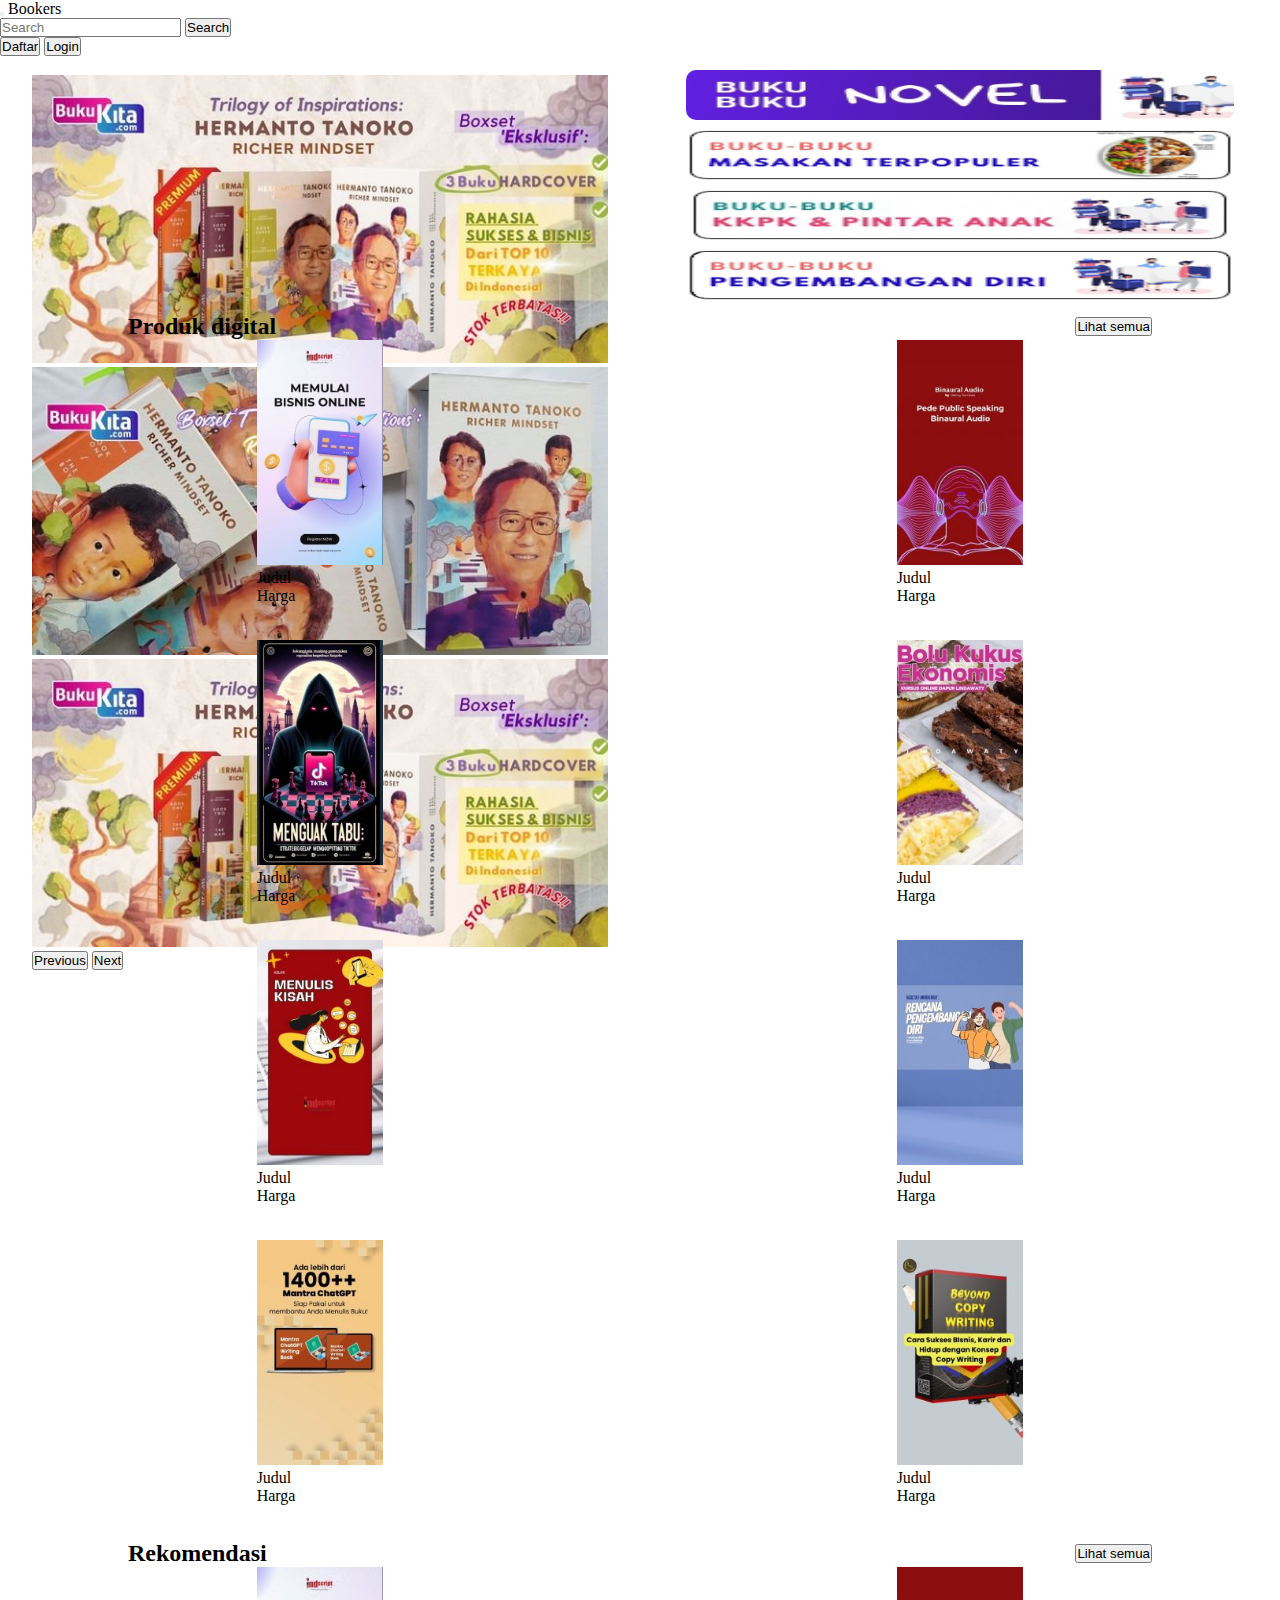
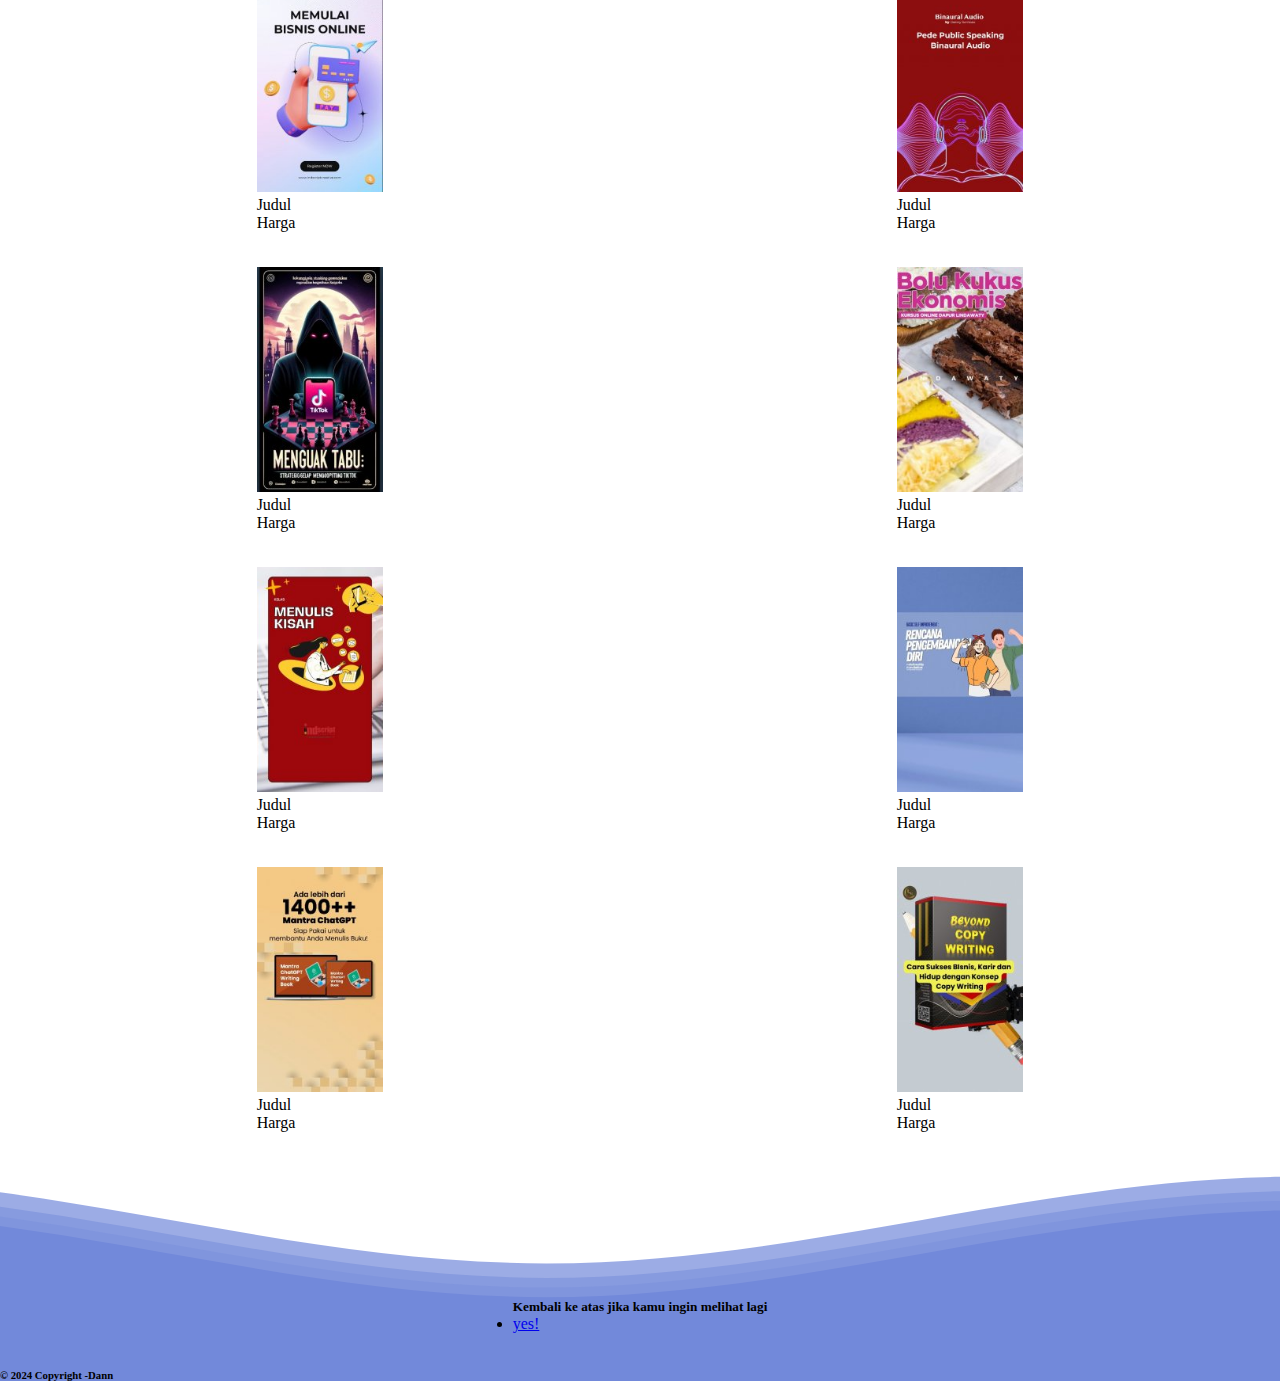
<file: index.html>
<!DOCTYPE html>
<html lang="en">

<head>
    <title>Title</title>
    <!-- Required meta tags -->
    <meta charset="utf-8" />
    <meta name="viewport" content="width=device-width, initial-scale=1, shrink-to-fit=no" />

    <!-- Bootstrap CSS v5.2.1 -->
    <link href="https://cdn.jsdelivr.net/npm/bootstrap@5.3.2/dist/css/bootstrap.min.css" rel="stylesheet"
        integrity="sha384-T3c6CoIi6uLrA9TneNEoa7RxnatzjcDSCmG1MXxSR1GAsXEV/Dwwykc2MPK8M2HN" crossorigin="anonymous" />
    <link rel="stylesheet" href="style.css" />
</head>

<body>
    <!-- navbar start -->
    <nav class="navbar navbar-expand-lg bg-body-tertiary">
        <div class="container-fluid">
            <button class="navbar-toggler" type="button" data-bs-toggle="collapse" data-bs-target="#navbarTogglerDemo03"
                aria-controls="navbarTogglerDemo03" aria-expanded="false" aria-label="Toggle navigation">
                <span class="navbar-toggler-icon"></span>
            </button>
            <a class="navbar-brand ms-3" href="#"><span>Bookers</span></a>
            <div class="collapse navbar-collapse" id="navbarTogglerDemo03">
                <form class="d-flex mx-auto w-50" role="search">
                    <input class="form-control me-2" type="search" placeholder="Search" aria-label="Search">
                    <button class="btn btn-primary" type="submit">Search</button>
                </form>

                <button class="btn  me-3 btn-primary" type="submit">
                    Daftar
                </button>
                <button class="btn btn-primary" type="submit">
                    Login
                </button>

            </div>
        </div>
    </nav>
    <!-- navbar end -->

    <div class="container-fluid my-5 d-flex justify-content-around align-items-center mx-auto">
        <div class="container">
            <div class="container-kiri">
                <div id="carouselExampleAutoplaying" class="carousel slide" data-bs-ride="carousel">
                    <div class="carousel-inner">
                        <div class="carousel-item active">
                            <img src="banner1.jpg" class="d-block w-100" alt="..." style="width: 100%;">
                        </div>
                        <div class="carousel-item">
                            <img src="banner2.jpg" class="d-block w-100" alt="..." style="width: 100%;">
                        </div>
                        <div class="carousel-item">
                            <img src="banner1.jpg" class="d-block w-100" alt="..." style="width: 100%;">
                        </div>
                    </div>
                    <button class="carousel-control-prev" type="button" data-bs-target="#carouselExampleAutoplaying"
                        data-bs-slide="prev">
                        <span class="carousel-control-prev-icon" aria-hidden="true"></span>
                        <span class="visually-hidden">Previous</span>
                    </button>
                    <button class="carousel-control-next" type="button" data-bs-target="#carouselExampleAutoplaying"
                        data-bs-slide="next">
                        <span class="carousel-control-next-icon" aria-hidden="true"></span>
                        <span class="visually-hidden">Next</span>
                    </button>
                </div>
            </div>

            <div class="samping">
                <div class="samping-judul">
                    <img src="./judul1.jpg" alt="">
                </div>
                <div class="samping-judul">
                    <img src="./judul2.gif" alt="">
                </div>
                <div class="samping-judul">
                    <img src="./judul3.gif" alt="">
                </div>
                <div class="samping-judul">
                    <img src="./judul4.gif" alt="">
                </div>
            </div>

        </div>
    </div>

    <div class="judul my-5 text-center">
        <h2>Produk digital</h2>
        <button class="btn btn-primary">Lihat semua</button>
    </div>
    <!-- home start -->
    <section>
        <div class="container d-flex flex-wrap ">
            <div class="row  mb-4 w-100 product justify-content-center align-items-center ">
                <div class=" col-12 d-flex justify-content-center align-items-center flex-wrap  kolom gap-5">
                    <div class=" col-sm-6 col-md-3 col-lg-2 mb-3  ">
                        <div class="card" style="width: 100%;">
                            <img src="./tes.jpg" class="card-img-top img-fluid" alt="..." style="width: 100%;" />
                            <div class="card-body text-center">
                                <p class="card-text m-0">Judul</p>
                                <p class="card-text mb-2 text-danger">Harga</p>
                            </div>
                        </div>
                    </div>
                    <div class=" col-sm-6 col-md-3 col-lg-2 mb-3">
                        <div class="card" style="width: 100%;">
                            <img src="./buku10.jpg" class="card-img-top img-fluid" alt="..." style="width: 100%;" />
                            <div class="card-body text-center">
                                <p class="card-text m-0">Judul</p>
                                <p class="card-text mb-2 text-danger">Harga</p>
                            </div>
                        </div>
                    </div>
                    <div class=" col-sm-6 col-md-3 col-lg-2 mb-3">
                        <div class="card" style="width: 100%;">
                            <img src="./buku11.jpg" class="card-img-top img-fluid" alt="..." style="width: 100%;" />
                            <div class="card-body text-center">
                                <p class="card-text m-0">Judul</p>
                                <p class="card-text mb-2 text-danger">Harga</p>
                            </div>
                        </div>
                    </div>
                    <div class=" col-sm-6 col-md-3 col-lg-2 mb-3">
                        <div class="card" style="width: 100%;">
                            <img src="./buku12.jpg" class="card-img-top img-fluid" alt="..." style="width: 100%;" />
                            <div class="card-body text-center">
                                <p class="card-text m-0">Judul</p>
                                <p class="card-text mb-2 text-danger">Harga</p>
                            </div>
                        </div>
                    </div>
                   
                </div>
            </div>
            <div class="row mb-4 w-100 product justify-content-center align-items-center ">
                <div class="col-12 d-flex justify-content-center align-items-center flex-wrap gap-5">
                    <div class=" col-sm-6 col-md-3 col-lg-2 mb-3">
                        <div class="card" style="width: 100%;">
                            <img src="./buku13.jpg" class="card-img-top img-fluid" alt="..." style="width: 100%;" />
                            <div class="card-body text-center">
                                <p class="card-text m-0">Judul</p>
                                <p class="card-text mb-2 text-danger">Harga</p>
                            </div>
                        </div>
                    </div>
                    <div class=" col-sm-4 col-md-3 col-lg-2 mb-3">
                        <div class="card" style="width: 100%;">
                            <img src="./buku14.jpg" class="card-img-top img-fluid" alt="..." style="width: 100%;" />
                            <div class="card-body text-center">
                                <p class="card-text m-0">Judul</p>
                                <p class="card-text mb-2 text-danger">Harga</p>
                            </div>
                        </div>
                    </div>
                    <div class=" col-sm-4 col-md-3 col-lg-2 mb-3">
                        <div class="card" style="width: 100%;">
                            <img src="./buku15.jpg" class="card-img-top img-fluid" alt="..." style="width: 100%;" />
                            <div class="card-body text-center">
                                <p class="card-text m-0">Judul</p>
                                <p class="card-text mb-2 text-danger">Harga</p>
                            </div>
                        </div>
                    </div>
                    <div class=" col-sm-4 col-md-3 col-lg-2 mb-3">
                        <div class="card" style="width: 100%;">
                            <img src="./buku16.jpg" class="card-img-top img-fluid" alt="..." style="width: 100%;" />
                            <div class="card-body text-center">
                                <p class="card-text m-0">Judul</p>
                                <p class="card-text mb-2 text-danger">Harga</p>
                            </div>
                        </div>
                    </div>
                   
                </div>
            </div>
        </div>
    </section>
    
   
    <div class="judul my-5 text-center">
        <h2>Rekomendasi</h2>
        <button class="btn btn-primary">Lihat semua</button>
    </div>
    <section>
        <div class="container d-flex flex-wrap ">
            <div class="row  mb-4 w-100 product justify-content-center align-items-center ">
                <div class=" col-12 d-flex justify-content-center align-items-center flex-wrap  kolom gap-5">
                    <div class=" col-sm-6 col-md-3 col-lg-2 mb-3  ">
                        <div class="card" style="width: 100%;">
                            <img src="./tes.jpg" class="card-img-top img-fluid" alt="..." style="width: 100%;" />
                            <div class="card-body text-center">
                                <p class="card-text m-0">Judul</p>
                                <p class="card-text mb-2 text-danger">Harga</p>
                            </div>
                        </div>
                    </div>
                    <div class=" col-sm-6 col-md-3 col-lg-2 mb-3">
                        <div class="card" style="width: 100%;">
                            <img src="./buku10.jpg" class="card-img-top img-fluid" alt="..." style="width: 100%;" />
                            <div class="card-body text-center">
                                <p class="card-text m-0">Judul</p>
                                <p class="card-text mb-2 text-danger">Harga</p>
                            </div>
                        </div>
                    </div>
                    <div class=" col-sm-6 col-md-3 col-lg-2 mb-3">
                        <div class="card" style="width: 100%;">
                            <img src="./buku11.jpg" class="card-img-top img-fluid" alt="..." style="width: 100%;" />
                            <div class="card-body text-center">
                                <p class="card-text m-0">Judul</p>
                                <p class="card-text mb-2 text-danger">Harga</p>
                            </div>
                        </div>
                    </div>
                    <div class=" col-sm-6 col-md-3 col-lg-2 mb-3">
                        <div class="card" style="width: 100%;">
                            <img src="./buku12.jpg" class="card-img-top img-fluid" alt="..." style="width: 100%;" />
                            <div class="card-body text-center">
                                <p class="card-text m-0">Judul</p>
                                <p class="card-text mb-2 text-danger">Harga</p>
                            </div>
                        </div>
                    </div>
                   
                </div>
            </div>
            <div class="row mb-4 w-100 product justify-content-center align-items-center ">
                <div class="col-12 d-flex justify-content-center align-items-center flex-wrap gap-5">
                    <div class=" col-sm-6 col-md-3 col-lg-2 mb-3">
                        <div class="card" style="width: 100%;">
                            <img src="./buku13.jpg" class="card-img-top img-fluid" alt="..." style="width: 100%;" />
                            <div class="card-body text-center">
                                <p class="card-text m-0">Judul</p>
                                <p class="card-text mb-2 text-danger">Harga</p>
                            </div>
                        </div>
                    </div>
                    <div class=" col-sm-4 col-md-3 col-lg-2 mb-3">
                        <div class="card" style="width: 100%;">
                            <img src="./buku14.jpg" class="card-img-top img-fluid" alt="..." style="width: 100%;" />
                            <div class="card-body text-center">
                                <p class="card-text m-0">Judul</p>
                                <p class="card-text mb-2 text-danger">Harga</p>
                            </div>
                        </div>
                    </div>
                    <div class=" col-sm-4 col-md-3 col-lg-2 mb-3">
                        <div class="card" style="width: 100%;">
                            <img src="./buku15.jpg" class="card-img-top img-fluid" alt="..." style="width: 100%;" />
                            <div class="card-body text-center">
                                <p class="card-text m-0">Judul</p>
                                <p class="card-text mb-2 text-danger">Harga</p>
                            </div>
                        </div>
                    </div>
                    <div class=" col-sm-4 col-md-3 col-lg-2 mb-3">
                        <div class="card" style="width: 100%;">
                            <img src="./buku16.jpg" class="card-img-top img-fluid" alt="..." style="width: 100%;" />
                            <div class="card-body text-center">
                                <p class="card-text m-0">Judul</p>
                                <p class="card-text mb-2 text-danger">Harga</p>
                            </div>
                        </div>
                    </div>
                   
                </div>
            </div>
        </div>
    </section>
    <div>
        <svg class="waves" xmlns="http://www.w3.org/2000/svg" xmlns:xlink="http://www.w3.org/1999/xlink" viewBox="0 24 150 28" preserveAspectRatio="none" shape-rendering="auto">
            <defs>
                <path id="gentle-wave" d="M-160 44c30 0 58-18 88-18s 58 18 88 18 58-18 88-18 58 18 88 18 v44h-352z" />
            </defs>
            <g class="parallax">
                <use xlink:href="#gentle-wave" x="48" y="0" fill="rgba(114,137,218,0.7)" />
                <use xlink:href="#gentle-wave" x="48" y="3" fill="rgba(114,137,218,0.5)" />
                <use xlink:href="#gentle-wave" x="48" y="5" fill="rgba(114,137,218,0.3)" />
                <use xlink:href="#gentle-wave" x="48" y="7" fill="#7289da" />
            </g>
        </svg>
    </div>

<footer class="page-footer font-small unique-color-dark pt-4">
  <div class="container">
    <ul class="list-unstyled list-inline text-center py-2">
		  <h5 class="mb-1">Kembali ke atas jika kamu ingin melihat lagi</h5>
	      <li class="list-inline-item">
	        <a href="#" class="btn btn-outline-light btn-rounded">yes!</a>
	      </li><br>
		  <br>
    </ul>
  </div>
  <div class="footer-copyright text-center py-3"><h6>© 2024 Copyright -Dann</h6>
  
  </div>
</footer>
</div>


   

    <script src="https://cdn.jsdelivr.net/npm/@popperjs/core@2.11.8/dist/umd/popper.min.js"
        integrity="sha384-I7E8VVD/ismYTF4hNIPjVp/Zjvgyol6VFvRkX/vR+Vc4jQkC+hVqc2pM8ODewa9r"
        crossorigin="anonymous"></script>

    <script src="https://cdn.jsdelivr.net/npm/bootstrap@5.3.2/dist/js/bootstrap.min.js"
        integrity="sha384-BBtl+eGJRgqQAUMxJ7pMwbEyER4l1g+O15P+16Ep7Q9Q+zqX6gSbd85u4mG4QzX+"
        crossorigin="anonymous"></script>
</body>

</html>
</file>
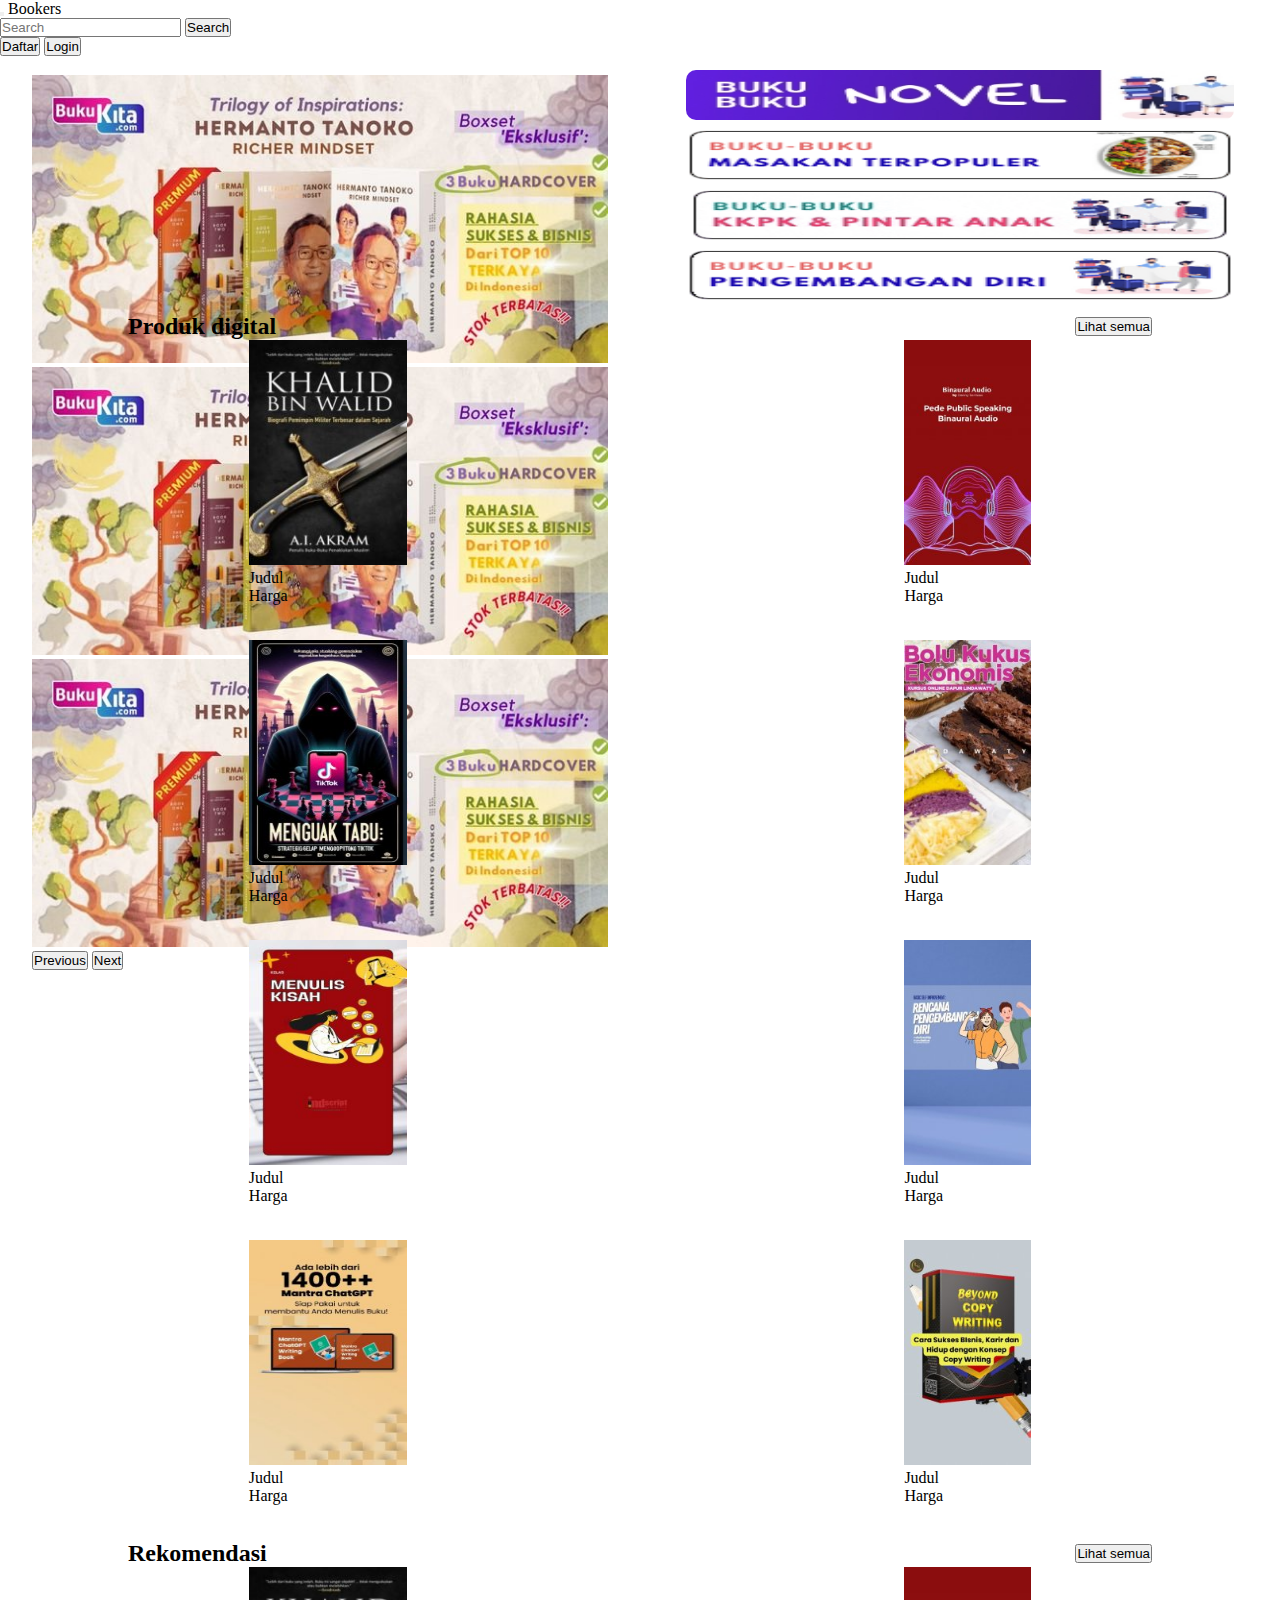
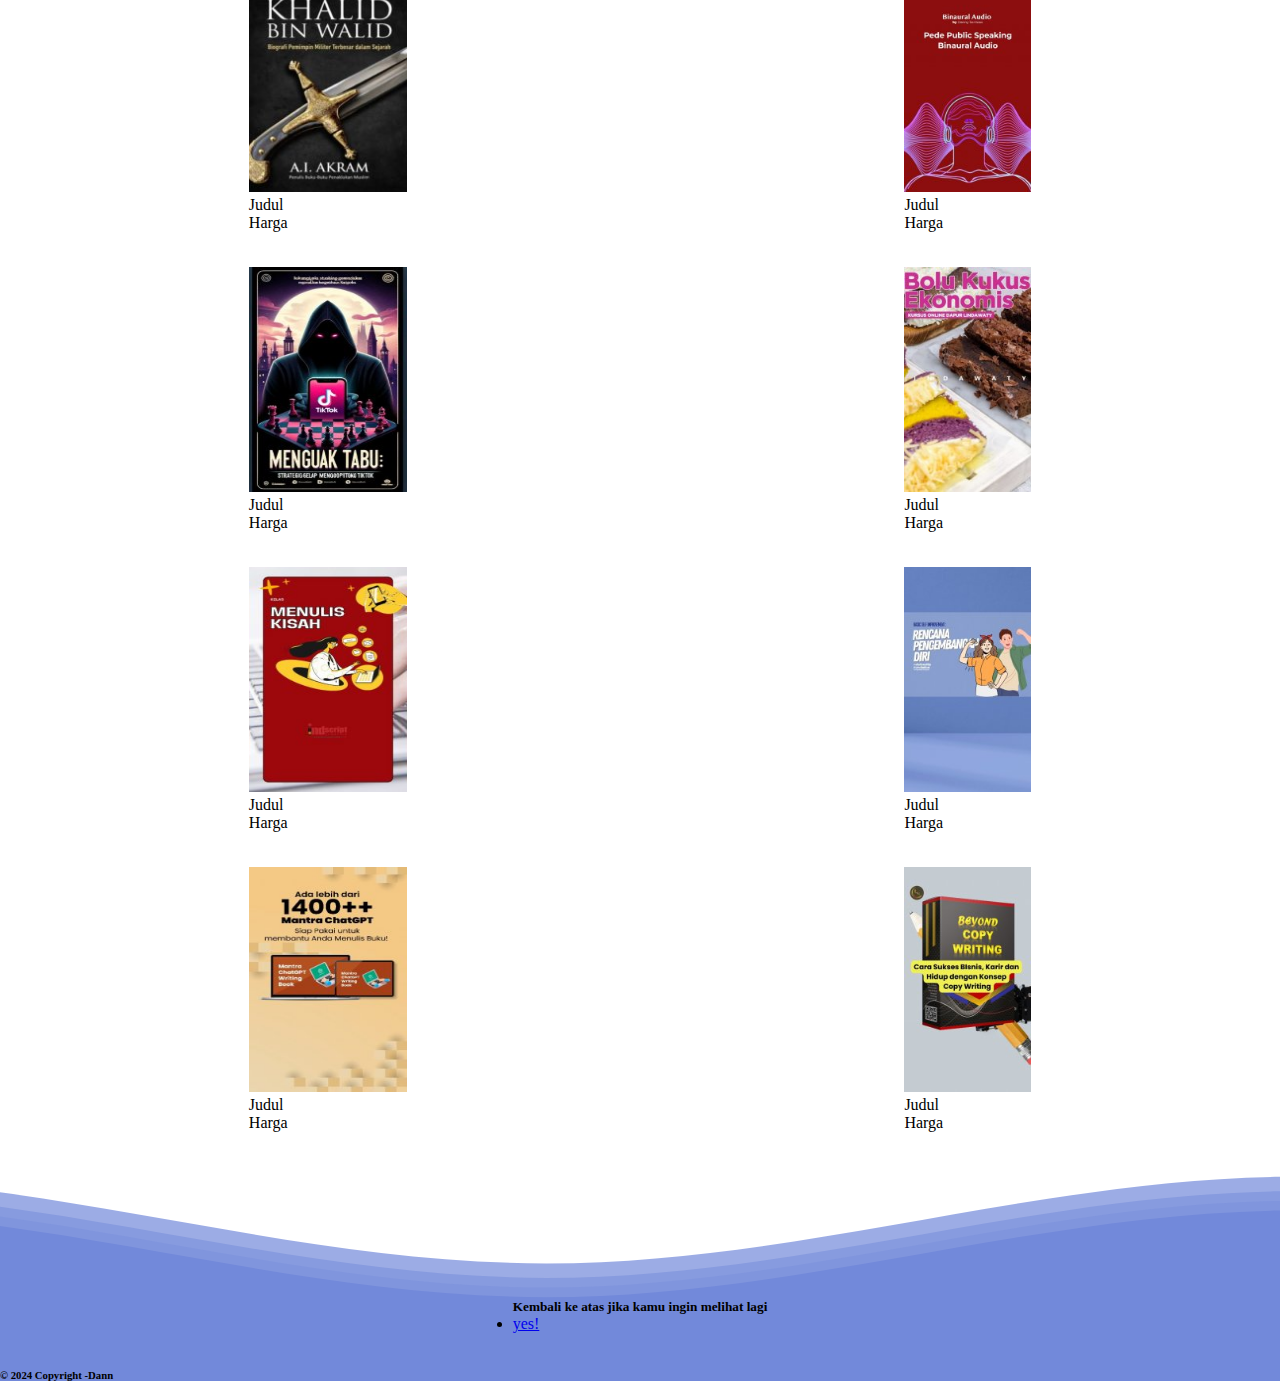
<file: Bootstrap 2/index.html>
<!DOCTYPE html>
<html lang="en">

<head>
    <title>Title</title>
    <!-- Required meta tags -->
    <meta charset="utf-8" />
    <meta name="viewport" content="width=device-width, initial-scale=1, shrink-to-fit=no" />

    <!-- Bootstrap CSS v5.2.1 -->
    <link href="https://cdn.jsdelivr.net/npm/bootstrap@5.3.2/dist/css/bootstrap.min.css" rel="stylesheet"
        integrity="sha384-T3c6CoIi6uLrA9TneNEoa7RxnatzjcDSCmG1MXxSR1GAsXEV/Dwwykc2MPK8M2HN" crossorigin="anonymous" />
    <link rel="stylesheet" href="style.css" />
</head>

<body>
    <!-- navbar start -->
    <nav class="navbar navbar-expand-lg bg-body-tertiary">
        <div class="container-fluid">
            <button class="navbar-toggler" type="button" data-bs-toggle="collapse" data-bs-target="#navbarTogglerDemo03"
                aria-controls="navbarTogglerDemo03" aria-expanded="false" aria-label="Toggle navigation">
                <span class="navbar-toggler-icon"></span>
            </button>
            <a class="navbar-brand ms-3" href="#"><span>Bookers</span></a>
            <div class="collapse navbar-collapse" id="navbarTogglerDemo03">
                <form class="d-flex mx-auto w-50" role="search">
                    <input class="form-control me-2" type="search" placeholder="Search" aria-label="Search">
                    <button class="btn btn-primary" type="submit">Search</button>
                </form>

                <button class="btn  me-3 btn-primary" type="submit">
                    Daftar
                </button>
                <button class="btn btn-primary" type="submit">
                    Login
                </button>

            </div>
        </div>
    </nav>
    <!-- navbar end -->

    <div class="container-fluid my-5 d-flex justify-content-around align-items-center mx-auto">
        <div class="container">
            <div class="container-kiri">
                <div id="carouselExampleAutoplaying" class="carousel slide" data-bs-ride="carousel">
                    <div class="carousel-inner">
                        <div class="carousel-item active">
                            <img src="./banner1.jpg" class="d-block w-100" alt="..." style="width: 100%;">
                        </div>
                        <div class="carousel-item">
                            <img src="./banner1.jpg" class="d-block w-100" alt="..." style="width: 100%;">
                        </div>
                        <div class="carousel-item">
                            <img src="./banner1.jpg" class="d-block w-100" alt="..." style="width: 100%;">
                        </div>
                    </div>
                    <button class="carousel-control-prev" type="button" data-bs-target="#carouselExampleAutoplaying"
                        data-bs-slide="prev">
                        <span class="carousel-control-prev-icon" aria-hidden="true"></span>
                        <span class="visually-hidden">Previous</span>
                    </button>
                    <button class="carousel-control-next" type="button" data-bs-target="#carouselExampleAutoplaying"
                        data-bs-slide="next">
                        <span class="carousel-control-next-icon" aria-hidden="true"></span>
                        <span class="visually-hidden">Next</span>
                    </button>
                </div>
            </div>

            <div class="samping">
                <div class="samping-judul">
                    <img src="./judul1.jpg" alt="">
                </div>
                <div class="samping-judul">
                    <img src="./judul2.gif" alt="">
                </div>
                <div class="samping-judul">
                    <img src="./judul3.gif" alt="">
                </div>
                <div class="samping-judul">
                    <img src="./judul4.gif" alt="">
                </div>
            </div>

        </div>
    </div>

    <div class="judul my-5 text-center">
        <h2>Produk digital</h2>
        <button class="btn btn-primary">Lihat semua</button>
    </div>
    <!-- home start -->
    <section>
        <div class="container d-flex flex-wrap ">
            <div class="row  mb-4 w-100 product justify-content-center align-items-center ">
                <div class=" col-12 d-flex justify-content-center align-items-center flex-wrap  kolom gap-5">
                    <div class=" col-sm-6 col-md-3 col-lg-2 mb-3  ">
                        <div class="card" style="width: 100%;">
                            <img src="./buku9.jpg" class="card-img-top img-fluid" alt="..." style="width: 100%;" />
                            <div class="card-body text-center">
                                <p class="card-text m-0">Judul</p>
                                <p class="card-text mb-2 text-danger">Harga</p>
                            </div>
                        </div>
                    </div>
                    <div class=" col-sm-6 col-md-3 col-lg-2 mb-3">
                        <div class="card" style="width: 100%;">
                            <img src="./buku10.jpg" class="card-img-top img-fluid" alt="..." style="width: 100%;" />
                            <div class="card-body text-center">
                                <p class="card-text m-0">Judul</p>
                                <p class="card-text mb-2 text-danger">Harga</p>
                            </div>
                        </div>
                    </div>
                    <div class=" col-sm-6 col-md-3 col-lg-2 mb-3">
                        <div class="card" style="width: 100%;">
                            <img src="./buku11.jpg" class="card-img-top img-fluid" alt="..." style="width: 100%;" />
                            <div class="card-body text-center">
                                <p class="card-text m-0">Judul</p>
                                <p class="card-text mb-2 text-danger">Harga</p>
                            </div>
                        </div>
                    </div>
                    <div class=" col-sm-6 col-md-3 col-lg-2 mb-3">
                        <div class="card" style="width: 100%;">
                            <img src="./buku12.jpg" class="card-img-top img-fluid" alt="..." style="width: 100%;" />
                            <div class="card-body text-center">
                                <p class="card-text m-0">Judul</p>
                                <p class="card-text mb-2 text-danger">Harga</p>
                            </div>
                        </div>
                    </div>
                   
                </div>
            </div>
            <div class="row mb-4 w-100 product justify-content-center align-items-center ">
                <div class="col-12 d-flex justify-content-center align-items-center flex-wrap gap-5">
                    <div class=" col-sm-6 col-md-3 col-lg-2 mb-3">
                        <div class="card" style="width: 100%;">
                            <img src="./buku13.jpg" class="card-img-top img-fluid" alt="..." style="width: 100%;" />
                            <div class="card-body text-center">
                                <p class="card-text m-0">Judul</p>
                                <p class="card-text mb-2 text-danger">Harga</p>
                            </div>
                        </div>
                    </div>
                    <div class=" col-sm-4 col-md-3 col-lg-2 mb-3">
                        <div class="card" style="width: 100%;">
                            <img src="./buku14.jpg" class="card-img-top img-fluid" alt="..." style="width: 100%;" />
                            <div class="card-body text-center">
                                <p class="card-text m-0">Judul</p>
                                <p class="card-text mb-2 text-danger">Harga</p>
                            </div>
                        </div>
                    </div>
                    <div class=" col-sm-4 col-md-3 col-lg-2 mb-3">
                        <div class="card" style="width: 100%;">
                            <img src="./buku15.jpg" class="card-img-top img-fluid" alt="..." style="width: 100%;" />
                            <div class="card-body text-center">
                                <p class="card-text m-0">Judul</p>
                                <p class="card-text mb-2 text-danger">Harga</p>
                            </div>
                        </div>
                    </div>
                    <div class=" col-sm-4 col-md-3 col-lg-2 mb-3">
                        <div class="card" style="width: 100%;">
                            <img src="./buku16.jpg" class="card-img-top img-fluid" alt="..." style="width: 100%;" />
                            <div class="card-body text-center">
                                <p class="card-text m-0">Judul</p>
                                <p class="card-text mb-2 text-danger">Harga</p>
                            </div>
                        </div>
                    </div>
                   
                </div>
            </div>
        </div>
    </section>
    
   
    <div class="judul my-5 text-center">
        <h2>Rekomendasi</h2>
        <button class="btn btn-primary">Lihat semua</button>
    </div>
    <section>
        <div class="container d-flex flex-wrap ">
            <div class="row  mb-4 w-100 product justify-content-center align-items-center ">
                <div class=" col-12 d-flex justify-content-center align-items-center flex-wrap  kolom gap-5">
                    <div class=" col-sm-6 col-md-3 col-lg-2 mb-3  ">
                        <div class="card" style="width: 100%;">
                            <img src="./buku9.jpg" class="card-img-top img-fluid" alt="..." style="width: 100%;" />
                            <div class="card-body text-center">
                                <p class="card-text m-0">Judul</p>
                                <p class="card-text mb-2 text-danger">Harga</p>
                            </div>
                        </div>
                    </div>
                    <div class=" col-sm-6 col-md-3 col-lg-2 mb-3">
                        <div class="card" style="width: 100%;">
                            <img src="./buku10.jpg" class="card-img-top img-fluid" alt="..." style="width: 100%;" />
                            <div class="card-body text-center">
                                <p class="card-text m-0">Judul</p>
                                <p class="card-text mb-2 text-danger">Harga</p>
                            </div>
                        </div>
                    </div>
                    <div class=" col-sm-6 col-md-3 col-lg-2 mb-3">
                        <div class="card" style="width: 100%;">
                            <img src="./buku11.jpg" class="card-img-top img-fluid" alt="..." style="width: 100%;" />
                            <div class="card-body text-center">
                                <p class="card-text m-0">Judul</p>
                                <p class="card-text mb-2 text-danger">Harga</p>
                            </div>
                        </div>
                    </div>
                    <div class=" col-sm-6 col-md-3 col-lg-2 mb-3">
                        <div class="card" style="width: 100%;">
                            <img src="./buku12.jpg" class="card-img-top img-fluid" alt="..." style="width: 100%;" />
                            <div class="card-body text-center">
                                <p class="card-text m-0">Judul</p>
                                <p class="card-text mb-2 text-danger">Harga</p>
                            </div>
                        </div>
                    </div>
                   
                </div>
            </div>
            <div class="row mb-4 w-100 product justify-content-center align-items-center ">
                <div class="col-12 d-flex justify-content-center align-items-center flex-wrap gap-5">
                    <div class=" col-sm-6 col-md-3 col-lg-2 mb-3">
                        <div class="card" style="width: 100%;">
                            <img src="./buku13.jpg" class="card-img-top img-fluid" alt="..." style="width: 100%;" />
                            <div class="card-body text-center">
                                <p class="card-text m-0">Judul</p>
                                <p class="card-text mb-2 text-danger">Harga</p>
                            </div>
                        </div>
                    </div>
                    <div class=" col-sm-4 col-md-3 col-lg-2 mb-3">
                        <div class="card" style="width: 100%;">
                            <img src="./buku14.jpg" class="card-img-top img-fluid" alt="..." style="width: 100%;" />
                            <div class="card-body text-center">
                                <p class="card-text m-0">Judul</p>
                                <p class="card-text mb-2 text-danger">Harga</p>
                            </div>
                        </div>
                    </div>
                    <div class=" col-sm-4 col-md-3 col-lg-2 mb-3">
                        <div class="card" style="width: 100%;">
                            <img src="./buku15.jpg" class="card-img-top img-fluid" alt="..." style="width: 100%;" />
                            <div class="card-body text-center">
                                <p class="card-text m-0">Judul</p>
                                <p class="card-text mb-2 text-danger">Harga</p>
                            </div>
                        </div>
                    </div>
                    <div class=" col-sm-4 col-md-3 col-lg-2 mb-3">
                        <div class="card" style="width: 100%;">
                            <img src="./buku16.jpg" class="card-img-top img-fluid" alt="..." style="width: 100%;" />
                            <div class="card-body text-center">
                                <p class="card-text m-0">Judul</p>
                                <p class="card-text mb-2 text-danger">Harga</p>
                            </div>
                        </div>
                    </div>
                   
                </div>
            </div>
        </div>
    </section>
    <div>
        <svg class="waves" xmlns="http://www.w3.org/2000/svg" xmlns:xlink="http://www.w3.org/1999/xlink" viewBox="0 24 150 28" preserveAspectRatio="none" shape-rendering="auto">
            <defs>
                <path id="gentle-wave" d="M-160 44c30 0 58-18 88-18s 58 18 88 18 58-18 88-18 58 18 88 18 v44h-352z" />
            </defs>
            <g class="parallax">
                <use xlink:href="#gentle-wave" x="48" y="0" fill="rgba(114,137,218,0.7)" />
                <use xlink:href="#gentle-wave" x="48" y="3" fill="rgba(114,137,218,0.5)" />
                <use xlink:href="#gentle-wave" x="48" y="5" fill="rgba(114,137,218,0.3)" />
                <use xlink:href="#gentle-wave" x="48" y="7" fill="#7289da" />
            </g>
        </svg>
    </div>

<footer class="page-footer font-small unique-color-dark pt-4">
  <div class="container">
    <ul class="list-unstyled list-inline text-center py-2">
		  <h5 class="mb-1">Kembali ke atas jika kamu ingin melihat lagi</h5>
	      <li class="list-inline-item">
	        <a href="#" class="btn btn-outline-light btn-rounded">yes!</a>
	      </li><br>
		  <br>
    </ul>
  </div>
  <div class="footer-copyright text-center py-3"><h6>© 2024 Copyright -Dann</h6>
  
  </div>
</footer>
</div>


   

    <script src="https://cdn.jsdelivr.net/npm/@popperjs/core@2.11.8/dist/umd/popper.min.js"
        integrity="sha384-I7E8VVD/ismYTF4hNIPjVp/Zjvgyol6VFvRkX/vR+Vc4jQkC+hVqc2pM8ODewa9r"
        crossorigin="anonymous"></script>

    <script src="https://cdn.jsdelivr.net/npm/bootstrap@5.3.2/dist/js/bootstrap.min.js"
        integrity="sha384-BBtl+eGJRgqQAUMxJ7pMwbEyER4l1g+O15P+16Ep7Q9Q+zqX6gSbd85u4mG4QzX+"
        crossorigin="anonymous"></script>
</body>

</html>
</file>
<file: style.css>
* {
    margin: 0;
    padding: 0;
    box-sizing: border-box;
   
}


span{
    color: #000000;
    font-size: 1 rem;
    
   
}

.card {
  
    height: 300px;
}


.card img {
    width: 100%;
    height: 75%;
}
.card:hover{
    background-color: white;
    box-shadow: 0px 2px 10px 2px black;
    transition: 0.5s;
}

.judul {
    display: flex;
    justify-content: space-between;
    width: 80%;
    margin: 0 auto;
    align-items: center;

}

.container-kiri {
    width: 45%;
    height: 220px;
    /* border: 1px solid black; */
}

.samping {
    width: 45%;
    height: 257px;
    /* border: 1px solid black; */
    display: flex;
    justify-content: center;
    align-items: center;
    flex-direction: column;
    gap: 10px;
}

.samping-judul {
    width: 95%;
    height: 50px;


}

.samping-judul img {
    width: 100%;
    height: 100%;
    border-radius: 10px;
}

.container {
    display: flex;
    justify-content: space-around;
    align-items: center;
}
/*Waves*/

.waves {
    position: relative;
    width: 100%;
    height: 15vh;
    margin-bottom: -7px;
    /*Fix for safari gap*/
    min-height: 100px;
    max-height: 400px;
  }
  /* Animation */
  .parallax>use {
    animation: move-forever 25s cubic-bezier(.55, .5, .45, .5) infinite;
  }
  .parallax>use:nth-child(1) {
    animation-delay: -2s;
    animation-duration: 7s;
  }
  .parallax>use:nth-child(2) {
    animation-delay: -3s;
    animation-duration: 10s;
  }
  .parallax>use:nth-child(3) {
    animation-delay: -4s;
    animation-duration: 13s;
  }
  .parallax>use:nth-child(4) {
    animation-delay: -5s;
    animation-duration: 20s;
  }
  @keyframes move-forever {
    0% {
      transform: translate3d(-90px, 0, 0);
    }
    100% {
      transform: translate3d(85px, 0, 0);
    }
  }
  /*Shrinking for mobile*/
  @media (max-width: 768px) {
    .waves {
      height: 40px;
      min-height: 40px;
    }
    .content {
      height: 30vh;
    }
  }
  
  /*Other*/
  
  .unique-color-dark {
    background-color: #7289da !important;
  }
  
  .bg-light {
    background-color: #7289DA !important;
  }
  
  .navbar-brand {
    color: white;
  }
  
  .custom-color {
    background-color: #7289DA !important
  }

@media screen and (max-width:576px) {
    .container {
        display: flex;
        justify-content: center;
        align-items: center;
        flex-wrap: wrap;
    }
    .container-kiri{
        width: 100%;
        margin-bottom: 10px;
    }
    .samping{
        width: 100%;
    }

}
</file>
<file: Bootstrap 2/style.css>
* {
    margin: 0;
    padding: 0;
    box-sizing: border-box;
   
}


span{
    color: #000000;
    font-size: 1 rem;
    
   
}

.card {
  
    height: 300px;
}


.card img {
    width: 100%;
    height: 75%;
}
.card:hover{
    background-color: white;
    box-shadow: 0px 2px 10px 2px black;
    transition: 0.5s;
}

.judul {
    display: flex;
    justify-content: space-between;
    width: 80%;
    margin: 0 auto;
    align-items: center;

}

.container-kiri {
    width: 45%;
    height: 220px;
    /* border: 1px solid black; */
}

.samping {
    width: 45%;
    height: 257px;
    /* border: 1px solid black; */
    display: flex;
    justify-content: center;
    align-items: center;
    flex-direction: column;
    gap: 10px;
}

.samping-judul {
    width: 95%;
    height: 50px;


}

.samping-judul img {
    width: 100%;
    height: 100%;
    border-radius: 10px;
}

.container {
    display: flex;
    justify-content: space-around;
    align-items: center;
}
/*Waves*/

.waves {
    position: relative;
    width: 100%;
    height: 15vh;
    margin-bottom: -7px;
    /*Fix for safari gap*/
    min-height: 100px;
    max-height: 400px;
  }
  /* Animation */
  .parallax>use {
    animation: move-forever 25s cubic-bezier(.55, .5, .45, .5) infinite;
  }
  .parallax>use:nth-child(1) {
    animation-delay: -2s;
    animation-duration: 7s;
  }
  .parallax>use:nth-child(2) {
    animation-delay: -3s;
    animation-duration: 10s;
  }
  .parallax>use:nth-child(3) {
    animation-delay: -4s;
    animation-duration: 13s;
  }
  .parallax>use:nth-child(4) {
    animation-delay: -5s;
    animation-duration: 20s;
  }
  @keyframes move-forever {
    0% {
      transform: translate3d(-90px, 0, 0);
    }
    100% {
      transform: translate3d(85px, 0, 0);
    }
  }
  /*Shrinking for mobile*/
  @media (max-width: 768px) {
    .waves {
      height: 40px;
      min-height: 40px;
    }
    .content {
      height: 30vh;
    }
  }
  
  /*Other*/
  
  .unique-color-dark {
    background-color: #7289da !important;
  }
  
  .bg-light {
    background-color: #7289DA !important;
  }
  
  .navbar-brand {
    color: white;
  }
  
  .custom-color {
    background-color: #7289DA !important
  }

@media screen and (max-width:576px) {
    .container {
        display: flex;
        justify-content: center;
        align-items: center;
        flex-wrap: wrap;
    }
    .container-kiri{
        width: 100%;
        margin-bottom: 10px;
    }
    .samping{
        width: 100%;
    }

}
</file>
